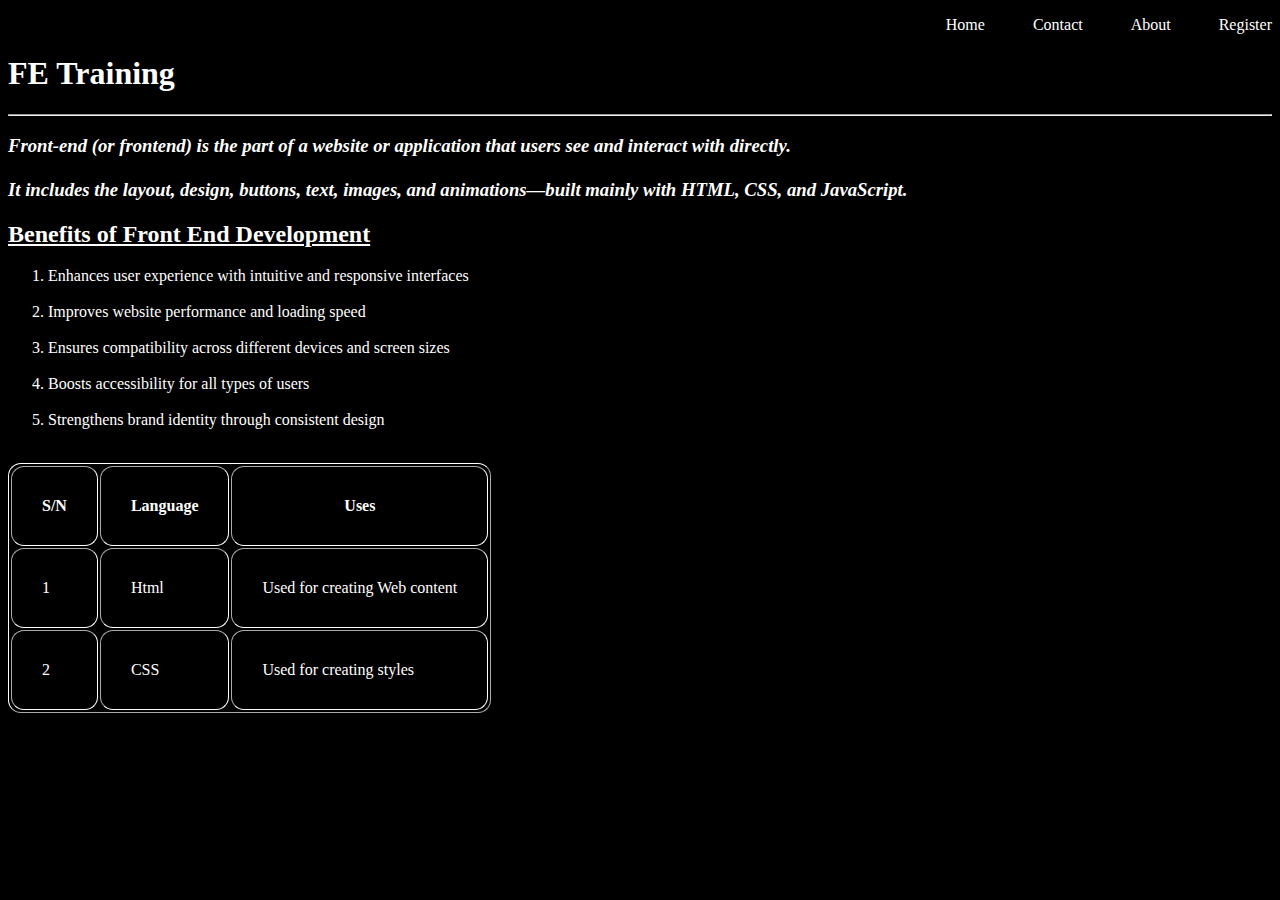
<file: index.html>
<!DOCTYPE html>
<html lang="en">
  <head>
    <meta charset="UTF-8" />
    <meta name="viewport" content="width=device-width, initial-scale=1.0" />
    <title>Front end Traning</title>
  </head>
  <body style="background-color: black; color: white;">
    <ul style="list-style: none; display: flex; gap: 3rem; justify-content: right;">
        <li style="display: block;"><a  href="#" style="text-decoration: none; color: white;" >Home</a></li>
        <li style="display: block;"><a href="#" style="text-decoration: none; color: white;" >Contact</a></li>
        <li style="display: block;"><a href="#" style="text-decoration: none; color: white;"  >About</a></li>
        <li style="display: block;"><a href="form.html" style="text-decoration: none; color: white;"  >Register</a></li>
    </ul>
    
    
    <h1>FE Training</h1>
    <hr />

    <h3>
      <p>
        <b
          ><i
            >Front-end (or frontend) is the part of a website or application
            that users see and interact with directly.<br /><br />
            It includes the layout, design, buttons, text, images, and
            animations—built mainly with HTML, CSS, and JavaScript.</i
          ></b
        >
      </p>
    </h3>

    <h2><u>Benefits of Front End Development</u></h2>

    <ol start="1">
      <li>Enhances user experience with intuitive and responsive interfaces</li>
      <br />
      <li>Improves website performance and loading speed</li>
      <br />
      <li>Ensures compatibility across different devices and screen sizes</li>
      <br />
      <li>Boosts accessibility for all types of users</li>
      <br />
      <li>Strengthens brand identity through consistent design</li>
      <br />
    </ol>

    <table border=1 style="border-radius: 13px; border-color: white;">
      <thead>
        <th style="padding: 30px; border-radius: 13px;">S/N</th>
        <th style="padding: 30px; border-radius: 13px;">Language</th>
        <th style="padding: 30px; border-radius: 13px;">Uses</th>
      </thead>
      <tbody>
        <tr>
          <td style="padding: 30px; border-radius: 13px;">1</td>
          <td style="padding: 30px; border-radius: 13px;">Html</td>
          <td style="padding: 30px; border-radius: 13px;" >Used for creating Web content</td>
        </tr>
        <tr>
          <td style="padding: 30px; border-radius: 13px;">2</td>
          <td style="padding: 30px; border-radius: 13px;">CSS</td>
          <td style="padding: 30px; border-radius: 13px;">Used for creating styles</td>
        </tr>
      </tbody>
    </table>
  </body>
</html>
</file>
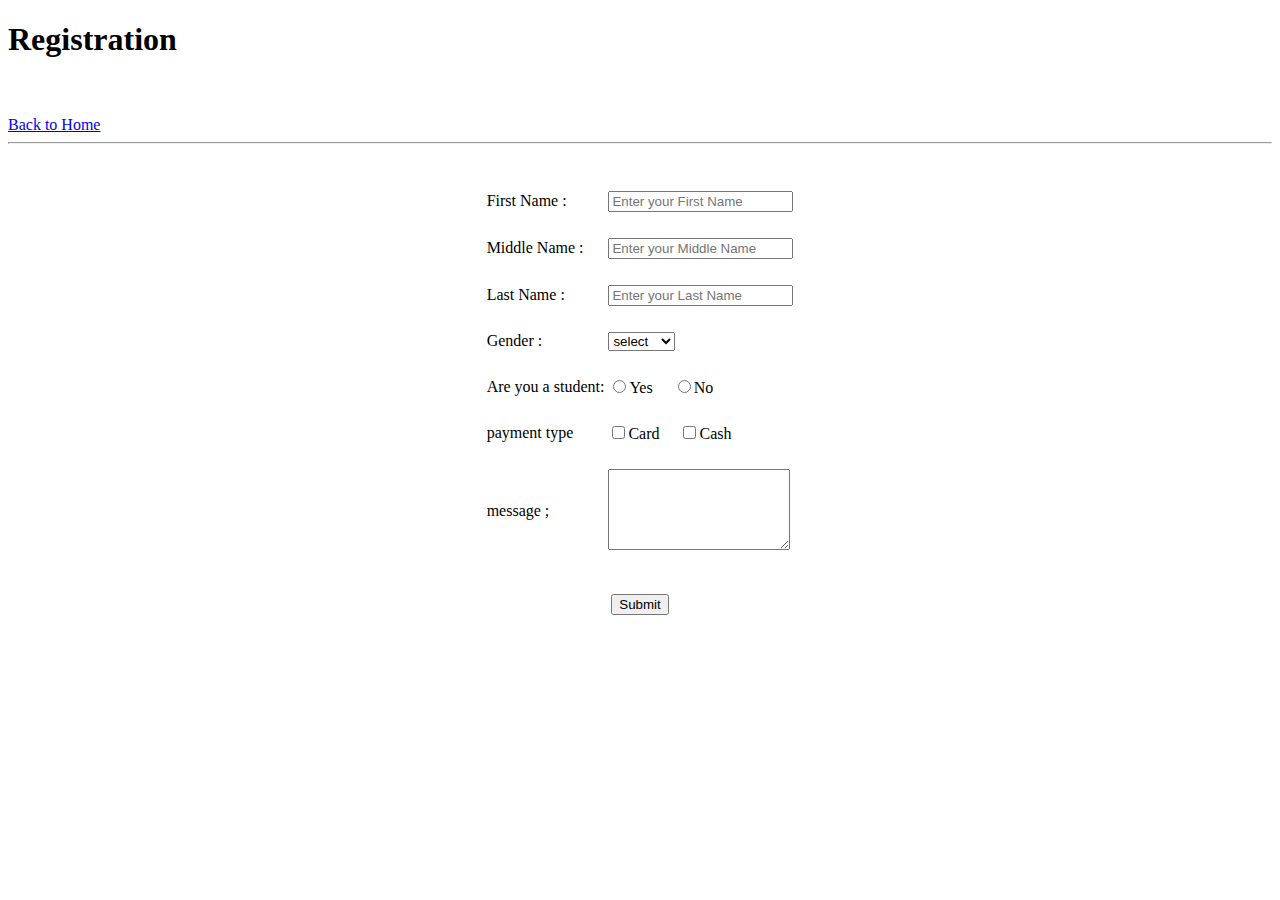
<file: form.html>
<!DOCTYPE html>
<html lang="en">
<head>
    <meta charset="UTF-8">
    <meta name="viewport" content="width=device-width, initial-scale=1.0">
    <title>Form Registration</title>
</head>
<body>
    <h1>Registration</h1>
    <br><br>
    <a href="index.html">Back to Home</a>
    <hr><br><br>
    <center>
    <form action="#">
        <table>
            <tr>
                <td> <label for="firstname">First Name :</label> </td>
                <td><input type="text" placeholder="Enter your First Name" required></td>
            </tr>
            <tr>
                <td><br/></td>
                <td><br/></td>
            </tr>
             <tr>
                <td>Middle Name : </td>
                <td><input type="text" placeholder="Enter your Middle Name" required></td>
             </tr>
              <tr>
                <td><br/></td>
                <td><br/></td>
            </tr>
              <tr>
                <td>Last Name : </td>
                <td><input type="text" placeholder="Enter your Last Name" required></td>
              </tr>
              <tr>
                <td><br></td>
                <td><br></td>
              </tr>
               <tr>
                <td>Gender : </td>
                <td><select name="" id="" >
                    <option value="select">select</option>
                    <option value="male">Male</option>
                    <option value="female">Female</option>
                </select></td>
              </tr>
              <tr>
                <td><br></td>
                <td><br></td>
              </tr>
              <tr>
                <td>Are you a student:</td>
                <td><input type="radio" name="student" value="yes">Yes&nbsp;&nbsp;&nbsp;&nbsp;
                    <input type="radio" name="student" value="no">No</td> 
              </tr>
              <tr>
                <td><br></td>
                <td><br></td>
              </tr>
              <tr>
                <td>payment type</td>
                 <td>
                    <label for="Card"><input type="checkbox" value="Card">Card</label>&nbsp;&nbsp;&nbsp;&nbsp;
                    
                    <label for="Cash"><input type="checkbox" value="Cash">Cash</td></label>

              </tr>
              <tr>
                <td><br></td>
                <td><br></td>
              </tr>
              <tr>
                <td>message ; </td>
                <td><textarea name="" id="" rows="5" required></textarea></td>
              </tr>

            <tr>
                <td colspan="2" style="text-align: center;"> <br/><br/><input type="submit"></td>
                
            </tr>
    
        </table>
    </form>
</center>

</body>
</html>
</file>
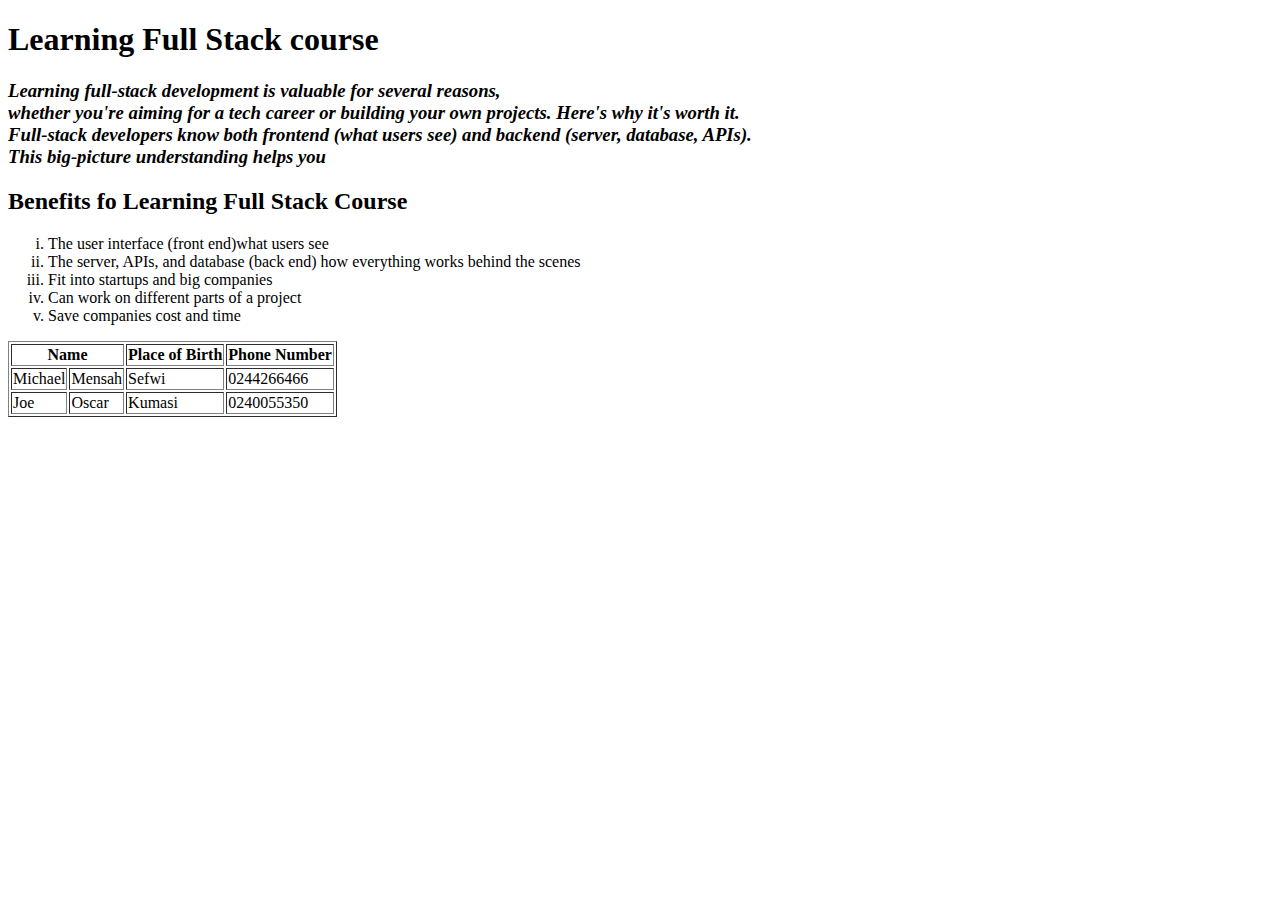
<file: style.html>
<!DOCTYPE html>
<html lang="en">

<head>
    <meta charset="UTF-8" />
    <meta name="viewport" content="width=device-width, initial-scale=1.0" />
    <title>Document</title>
</head>

<body>
    <h1>Learning Full Stack course</h1>
    <h3>
        <p>
            <i><b>
                    Learning full-stack development is valuable for several reasons,<br />
                    whether you're aiming for a tech career or building your own
                    projects. Here's why it's worth it.<br />Full-stack developers know
                    both frontend (what users see) and backend (server, database,
                    APIs).<br />
                    This big-picture understanding helps you
                </b></i>
        </p>
    </h3>
    <h2>Benefits fo Learning Full Stack Course</h2>
    <ol type ="i" start="i">
        <li>The user interface (front end)what users see</li>
        <li>
            The server, APIs, and database (back end) how everything works behind
            the scenes
        </li>
        <li>Fit into startups and big companies</li>
        <li>Can work on different parts of a project</li>
        <li>Save companies cost and time</li>
    </ol>
    <table border="1">
        <thead>
            <th colspan="2">Name</th>
            <th>Place of Birth</th>
            <th>Phone Number</th>
        </thead>
        <tbody>
            <tr>
                <td>Michael</td>
                <td>Mensah</td>
                <td>Sefwi</td>
                <td>0244266466</td>
            </tr>
            <tr>
                <td>Joe</td>
                <td>Oscar</td>
                <td>Kumasi</td>
                <td>0240055350</td>
            </tr>
        </tbody>
    </table>
</body>

</html>
</file>
